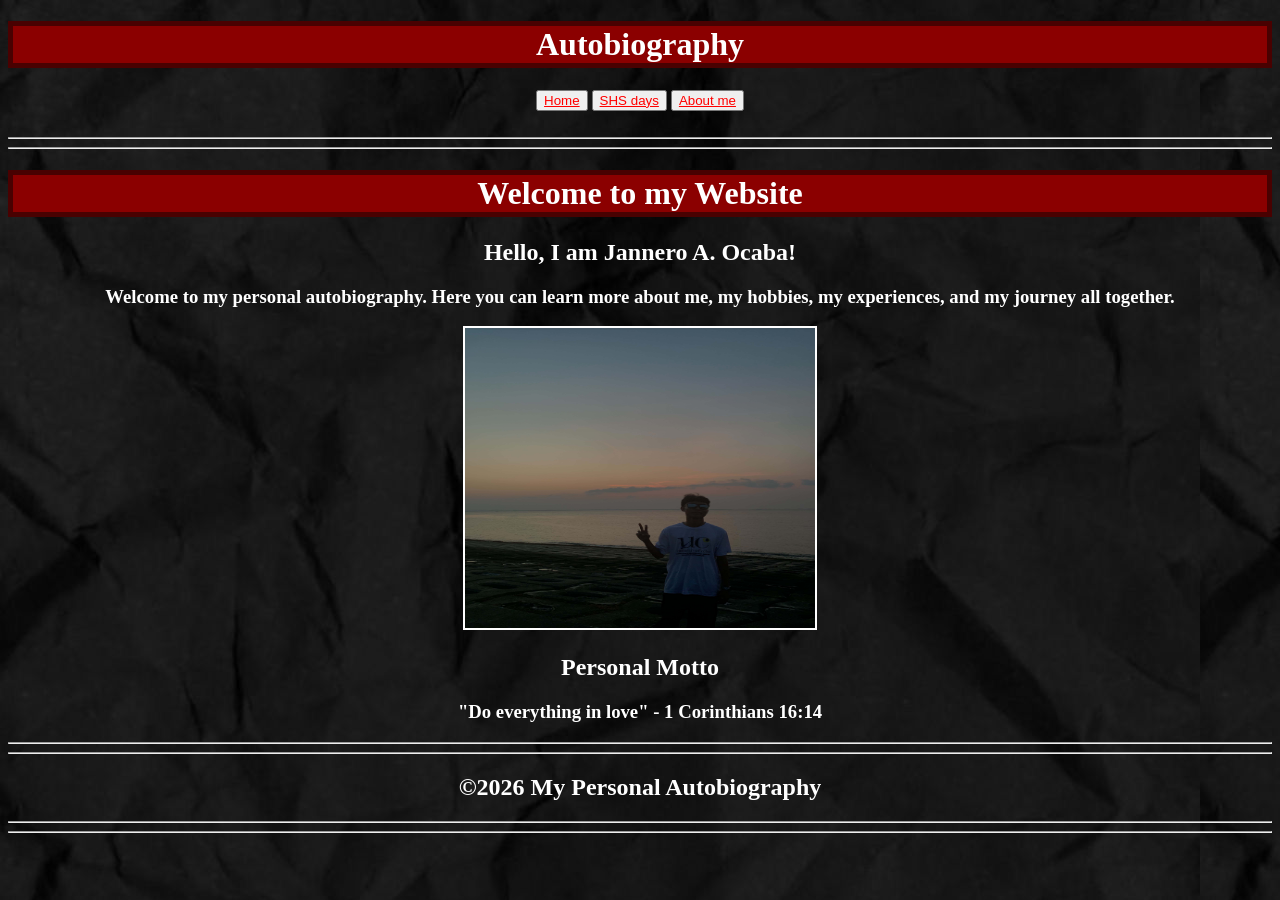
<file: index.html>
<!DOCTYPE html>
<html lang="en">
<head>
    <meta charset="UTF-8">
    <meta name="viewport" content="width=device-width, initial-scale=1.0">
    <title>Autobiography</title>
    <link rel="stylesheet" href="style.css">
</head>
<body>
       <h1>Autobiography</h1>
       <button><a href="index.html">Home</a></button>
       <button><a href="about.html">SHS days</a></button>
       <button><a href="extra.html">About me</a></button><br><br><hr><hr>

       <h1>Welcome to my Website</h1>
       <h2>Hello, I am Jannero A. Ocaba!</h2>
       <h3>Welcome to my personal autobiography. Here you can learn more about me, my hobbies, my experiences, and my journey all together.</h3>

       <img style="border:2px solid white;" src="autobiographypic.jpg" width="350" height="300">
       <h2>Personal Motto</h2>
       <h3>"Do everything in love" - 1 Corinthians 16:14</h3><hr><hr>
       <h2>©2026 My Personal Autobiography</h2><hr><hr>
</body>
</html>
</file>
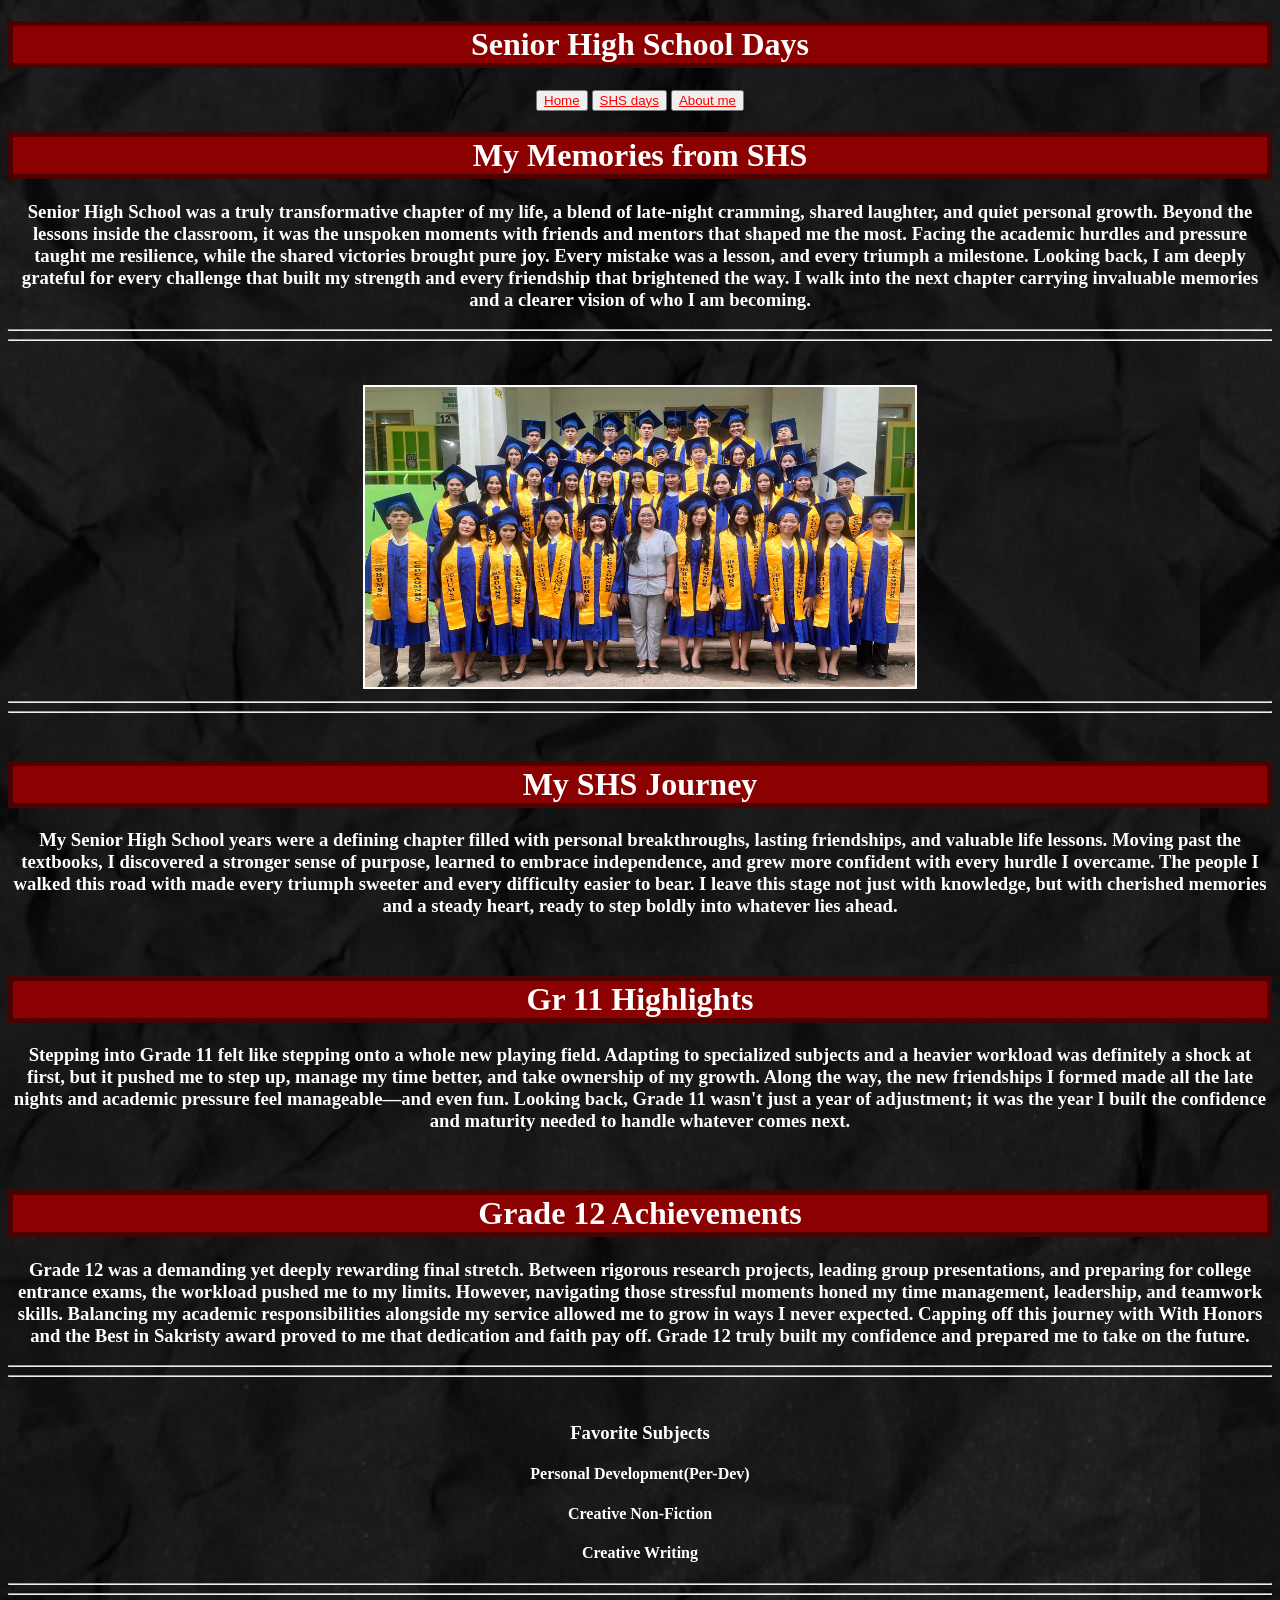
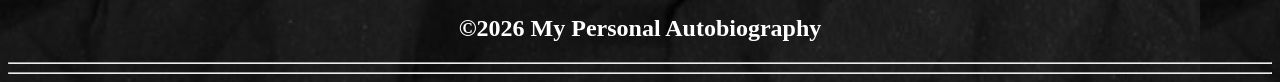
<file: about.html>
<!DOCTYPE html>
<html lang="en">
<head>
    <meta charset="UTF-8">
    <meta name="viewport" content="width=device-width, initial-scale=1.0">
    <title>SHS days</title>
    <link rel="stylesheet" href="style.css">
</head>
<body>  
       <h1>Senior High School Days</h1>
       <button><a href="index.html">Home</a></button>
       <button><a href="about.html">SHS days</a></button>
       <button><a href="extra.html">About me</a></button>
       <h1>My Memories from SHS</h1>    
       <h3>Senior High School was a truly transformative chapter of my life, a blend of late-night cramming, shared laughter, and quiet personal growth. Beyond the lessons inside the classroom, it was the unspoken moments with friends and mentors that shaped me the most. Facing the academic hurdles and pressure taught me resilience, while the shared victories brought pure joy. Every mistake was a lesson, and every triumph a milestone. Looking back, I am deeply grateful for every challenge that built my strength and every friendship that brightened the way. I walk into the next chapter carrying invaluable memories and a clearer vision of who I am becoming.</h3><hr><hr><br><br>
       <img style="border:2px solid white;" src="graduationpic.jpg" width="550" height="300"><hr><hr><br>
       <h1>My SHS Journey</h1>
       <h3>My Senior High School years were a defining chapter filled with personal breakthroughs, lasting friendships, and valuable life lessons. Moving past the textbooks, I discovered a stronger sense of purpose, learned to embrace independence, and grew more confident with every hurdle I overcame. The people I walked this road with made every triumph sweeter and every difficulty easier to bear. I leave this stage not just with knowledge, but with cherished memories and a steady heart, ready to step boldly into whatever lies ahead.</h3><br>
       <h1>Gr 11 Highlights</h1>
       <h3>Stepping into Grade 11 felt like stepping onto a whole new playing field. Adapting to specialized subjects and a heavier workload was definitely a shock at first, but it pushed me to step up, manage my time better, and take ownership of my growth. Along the way, the new friendships I formed made all the late nights and academic pressure feel manageable—and even fun. Looking back, Grade 11 wasn't just a year of adjustment; it was the year I built the confidence and maturity needed to handle whatever comes next.</h3><br>
       <h1>Grade 12 Achievements</h1>
       <h3>Grade 12 was a demanding yet deeply rewarding final stretch. Between rigorous research projects, leading group presentations, and preparing for college entrance exams, the workload pushed me to my limits. However, navigating those stressful moments honed my time management, leadership, and teamwork skills. Balancing my academic responsibilities alongside my service allowed me to grow in ways I never expected. Capping off this journey with With Honors and the Best in Sakristy award proved to me that dedication and faith pay off. Grade 12 truly built my confidence and prepared me to take on the future.</h3><hr><hr><br>
       <h3>Favorite Subjects</h3>
       <h4>Personal Development(Per-Dev)</h4>
       <h4>Creative Non-Fiction</h4>
       <h4>Creative Writing</h4><hr><hr>
       <h2>©2026 My Personal Autobiography</h2><hr><hr>
       
</body>
</html>
</file>
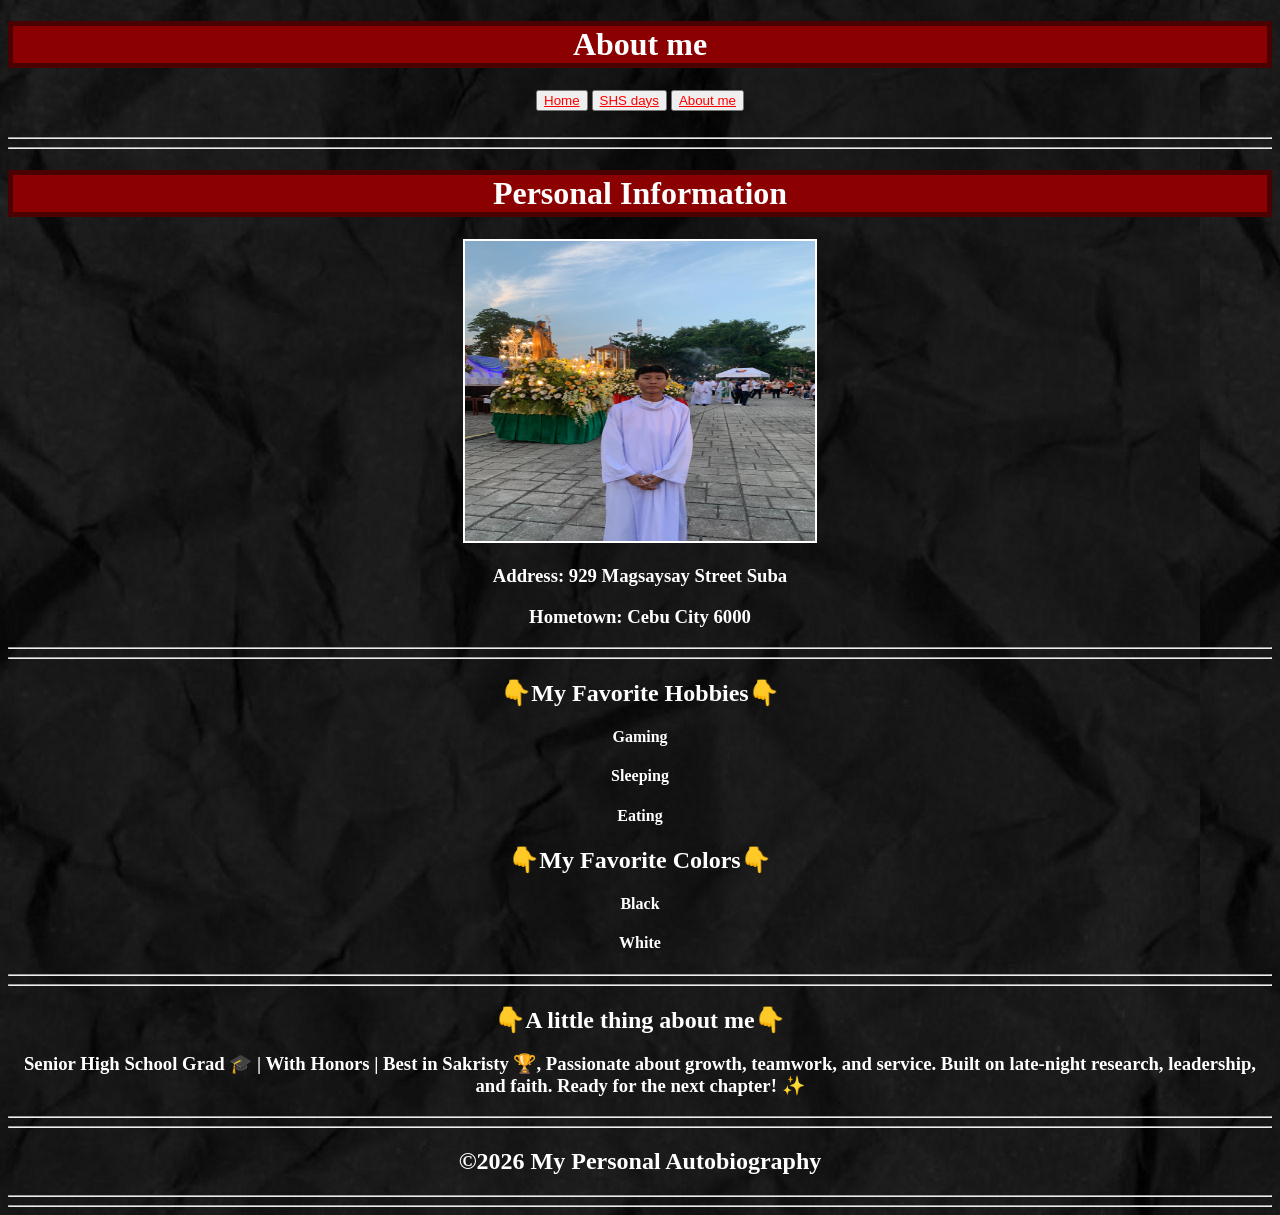
<file: extra.html>
<!DOCTYPE html>
<html lang="en">
<head>
    <meta charset="UTF-8">
    <meta name="viewport" content="width=device-width, initial-scale=1.0">
    <title>About me</title>
    <link rel="stylesheet" href="style.css">
</head>
<body>
       <h1>About me</h1>
       <button><a href="index.html">Home</a></button>
       <button><a href="about.html">SHS days</a></button>
       <button><a href="extra.html">About me</a></button><br><br><hr><hr>
       <h1>Personal Information</h1>
       <img style="border:2px solid white;"src="albapic.jpg" width="350" height="300">
       <h3>Address: 929 Magsaysay Street Suba</h3>
       <h3>Hometown: Cebu City 6000</h3><hr><hr>
       <h2>👇My Favorite Hobbies👇</h2>
       <h4>Gaming</h4>
       <h4>Sleeping</h4>
       <h4>Eating</h4>
       <h2>👇My Favorite Colors👇</h2>
       <h4>Black</h4>
       <h4>White</h4><hr><hr>
       <h2>👇A little thing about me👇</h2>
       <h3>Senior High School Grad 🎓 | With Honors | Best in Sakristy 🏆, Passionate about growth, teamwork, and service. Built on late-night research, leadership, and faith. Ready for the next chapter! ✨</h3><hr><hr>
       <h2>©2026 My Personal Autobiography</h2><hr><hr>


</body>
</html>
</file>
<file: style.css>
body{
    background-image:url(darkbackground.jpg);
    color:white;
    text-align:center;
}

h1{
    color:white;
    text-align:center;
    font-family:Georgia, 'Times New Roman', Times, serif;
    border:5px solid rgb(73, 1, 1);
    background-color:darkred;
    
}

a{
    color:red;
    
}

h2{
    color:white;
    text-align:center;
    font-family:Cambria, Cochin, Georgia, Times, 'Times New Roman', serif;
}

h4{
    font-family:Georgia, 'Times New Roman', Times, serif;
    text-align:center;
}

h3{
    font-family:Georgia, 'Times New Roman', Times, serif;
    text-align:center;
}
</file>
